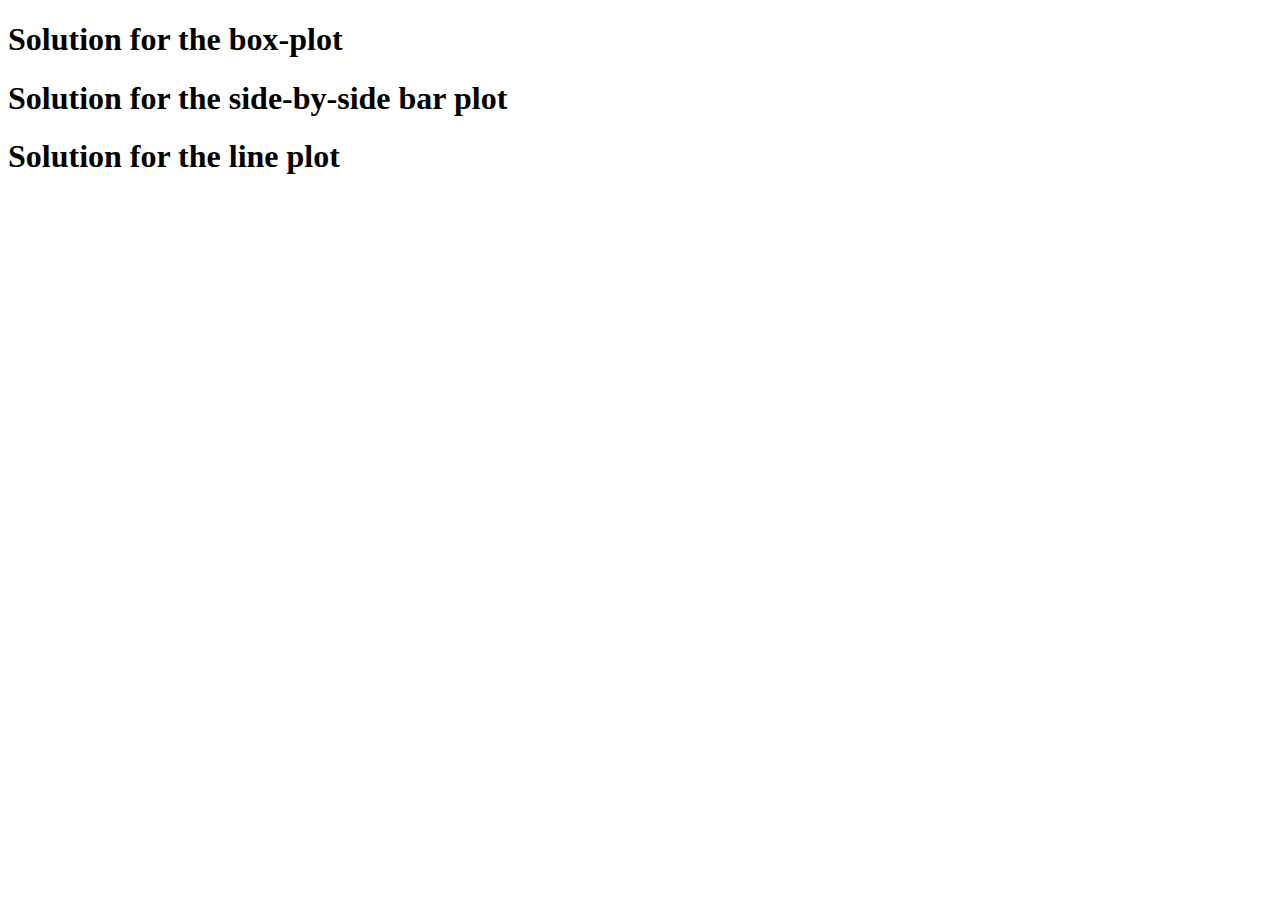
<file: Part2HW3/templete.html>
<!DOCTYPE html>
<html lang="en">
<head>
    <meta charset="UTF-8">
    <meta name="viewport" content="width=device-width, initial-scale=1.0">
    <title>Homework 3 D3 part </title>
</head>
<body>

    <h1>Solution for the box-plot</h1>
    <div id="boxplot"></div>

    <h1>Solution for the side-by-side bar plot</h1>
    <div id="bar_plot"></div>

    <h1>Solution for the line plot</h1>
    <div id="lineplot"></div>
    
    <script src='https://d3js.org/d3.v7.min.js'></script>
    <script src='templete.js'></script>   
</body>
</html>
</file>
